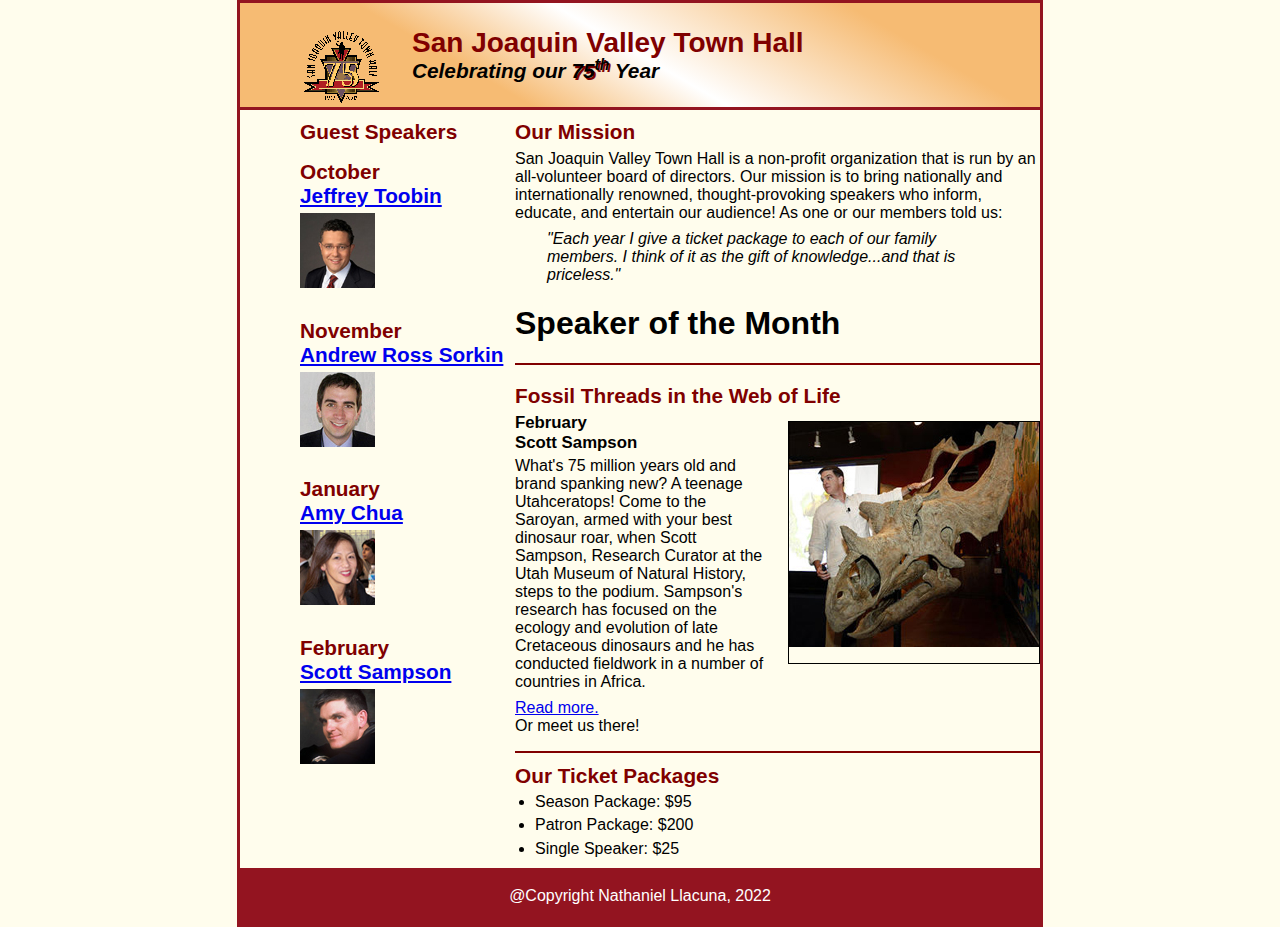
<file: index.html>
<!DOCTYPE html>
<html lang="en">

<head>
    <meta charset="utf-8">
    <title>San Joaquin Valley Town Hall</title>
    <link rel="shortcut icon" href="images/favicon.ico">
    <link rel="stylesheet" href="styles/normalize.css">
    <link rel="stylesheet" href="styles/main.css">
</head>

<body>
<header>
    <img src="images/town_hall_logo.gif" alt="Town Hall Logo" height="80">
    <h2>San Joaquin Valley Town Hall</h2>
    <h3>Celebrating our <span class="shadow">75<sup>th</sup></span> Year</h3>
</header>
<main>
    <section>
        <h2>Our Mission</h2>

        <p>San Joaquin Valley Town Hall is a non-profit organization that is run by an all-volunteer board of directors.
           Our mission is to bring nationally and internationally renowned, thought-provoking speakers who inform, educate,
           and entertain our audience! As one or our members told us:</p>

        <blockquote>&quot;Each year I give a ticket package to each of our family members. I think of it as the gift of knowledge...and that is priceless.&quot;</blockquote>

        <h1>Speaker of the Month</h1>
        <article>
            <h2>Fossil Threads in the Web of Life</h2>

            <img src="images/sampson_dinosaur.jpg" alt="Scott Sampson with dinosaur">

            <h3>February<br>Scott Sampson</h3>

            <p>What's 75 million years old and brand spanking new? A teenage Utahceratops! Come to the Saroyan, armed with
               your best dinosaur roar, when Scott Sampson, Research Curator at the Utah Museum of Natural History, steps
               to the podium. Sampson's research has focused on the ecology and evolution of late Cretaceous dinosaurs and
               he has conducted fieldwork in a number of countries in Africa.</p>

            <a href="speakers/sampson.html">Read more.</a><p>Or meet us there!</p>
        </article>
        <h2>Our Ticket Packages</h2>

        <div>
            <ul>
                <li>Season Package: $95</li>
                <li>Patron Package: $200</li>
                <li>Single Speaker: $25</li>
            </ul>
        </div>
    </section>

    <aside>
        <h2>Guest Speakers</h2>

        <h2>October<br><a href="speakers/toobin.html">Jeffrey Toobin</a></h2>
            <img src="images/toobin75.jpg" alt="Toobin">

        <h2>November<br><a href="speakers/sorkin.html">Andrew Ross Sorkin</a></h2>
            <img src="images/sorkin75.jpg" alt="Sorkin">

        <h2>January<br><a href="speakers/chua.html">Amy Chua</a></h2>
            <img src="images/chua75.jpg" alt="Chua">

        <h2>February<br><a href="speakers/sampson.html">Scott Sampson</a> </h2>
            <img src="images/sampson75.jpg" alt="Sampson">
    </aside>
</main>
<footer>
    <p>&commat;Copyright Nathaniel Llacuna, 2022</p>
</footer>
</body>
</html>
</file>
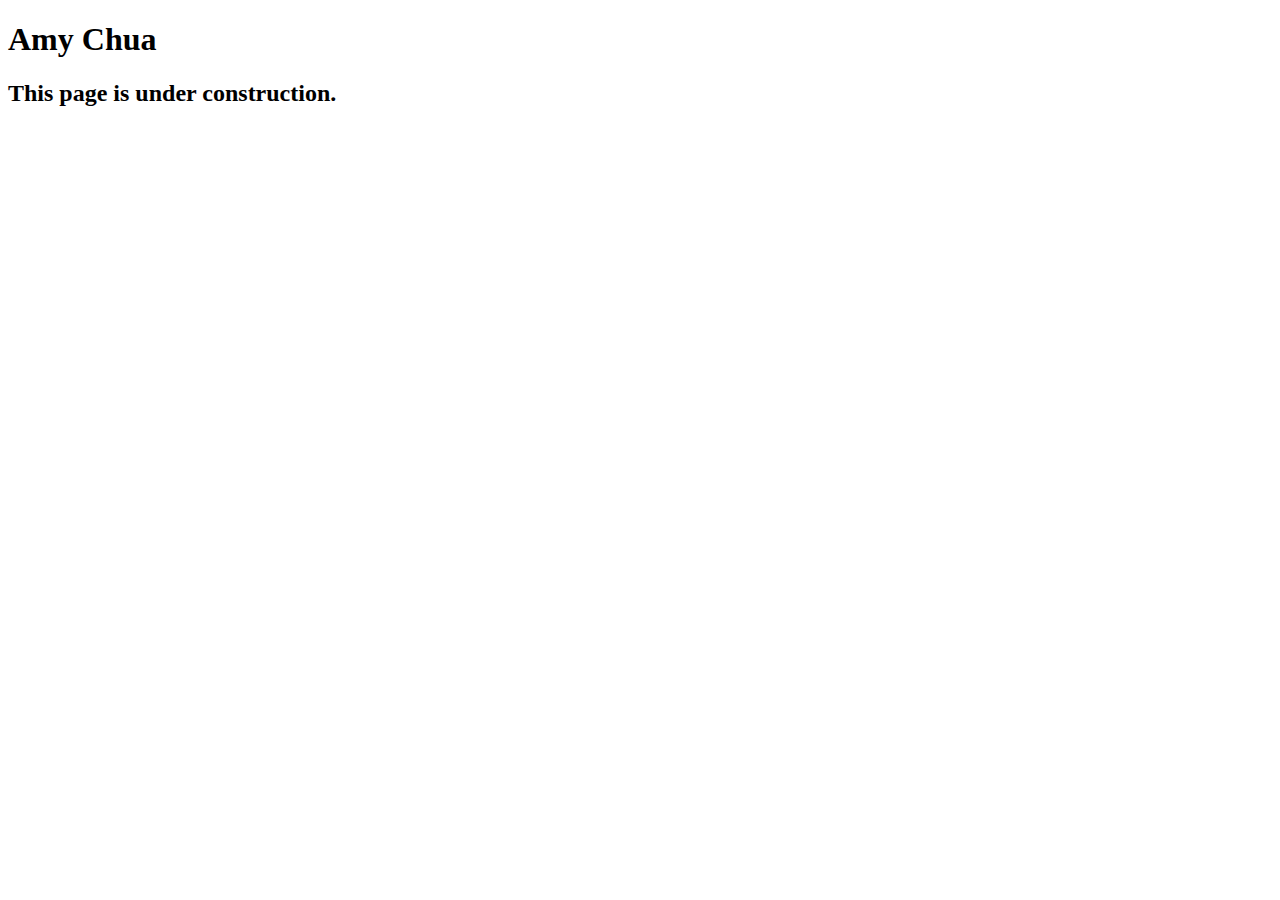
<file: speakers/chua.html>
<!DOCTYPE html>
<html lang="en">

<head>
	<meta charset="utf-8">
	<title>San Joaquin Valley Town Hall</title>
	<link rel="shortcut icon" href="images/favicon.ico">
</head>

<body>
	<main>
		<h1>Amy Chua</h1>
		<h2>This page is under construction.</h2>
	</main>
</body>

</html>
</file>
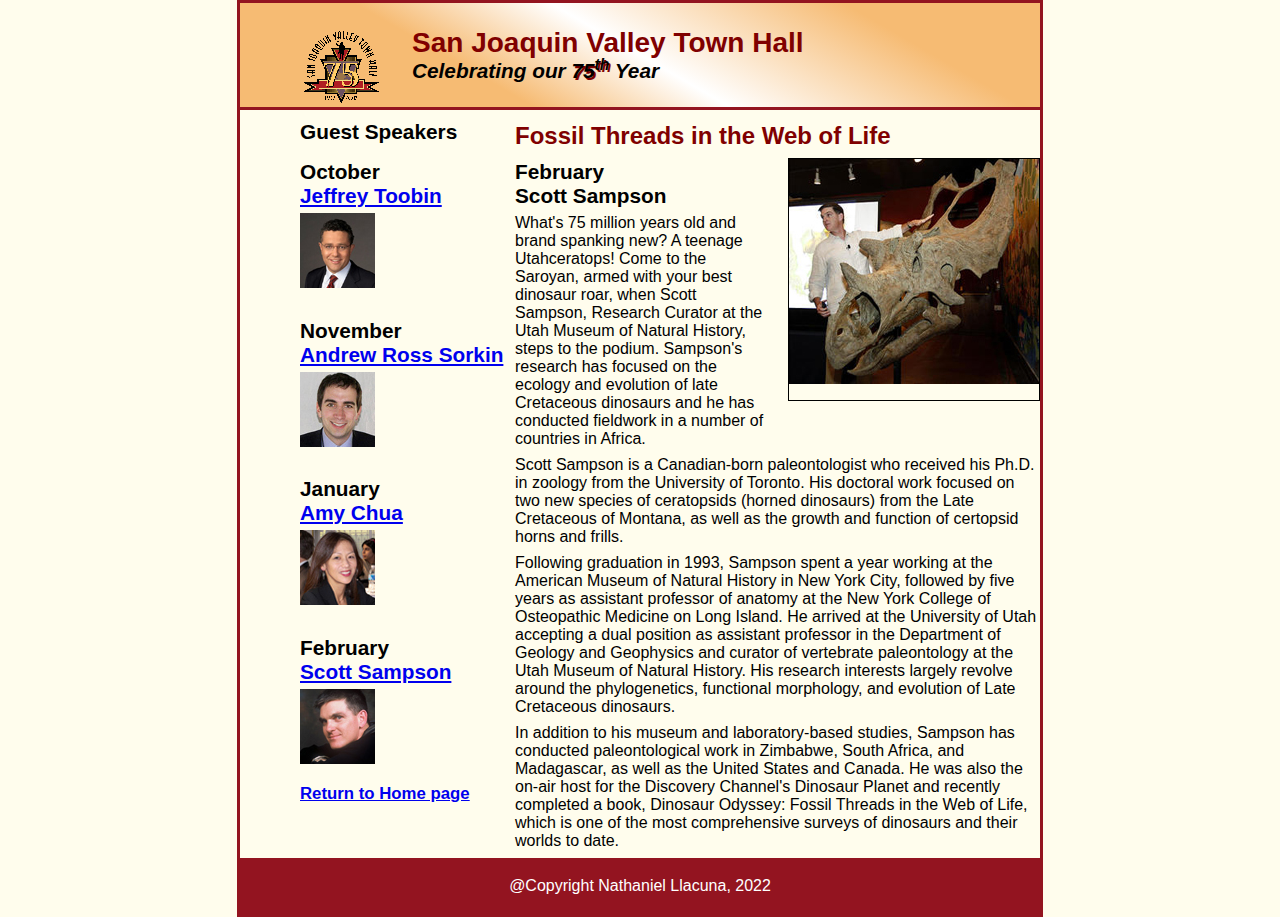
<file: speakers/sampson.html>
<!DOCTYPE html>
<html lang="en">

<head>
    <meta charset="utf-8">
    <title>San Joaquin Valley Town Hall</title>
    <link rel="shortcut icon" href="../images/favicon.ico">
    <link rel="stylesheet" href="../styles/normalize.css">
    <link rel="stylesheet" href="../styles/speaker.css">
</head>

<body>
<header>
    <img src="../images/town_hall_logo.gif" alt="Town Hall Logo" height="80">
    <h2>San Joaquin Valley Town Hall</h2>
    <h3>Celebrating our <span class="shadow">75<sup>th</sup></span> Year</h3>
</header>
<main>
    <section>
        <h1>Fossil Threads in the Web of Life</h1>

        <article>
            <img src="../images/sampson_dinosaur.jpg" alt="Scott Sampson with dinosaur">

            <h2>February<br>Scott Sampson</h2>

            <p>What's 75 million years old and brand spanking new? A teenage Utahceratops! Come to the
                Saroyan, armed with your best dinosaur roar, when Scott Sampson, Research Curator at the
                Utah Museum of Natural History, steps to the podium. Sampson's research has focused on the
                ecology and evolution of late Cretaceous dinosaurs and he has conducted fieldwork in a number
                of countries in Africa.</p>

            <p>Scott Sampson is a Canadian-born paleontologist who received his Ph.D. in zoology from the
                University of Toronto. His doctoral work focused on two new species of ceratopsids (horned
                dinosaurs) from the Late Cretaceous of Montana, as well as the growth and function of certopsid
                horns and frills.</p>

            <p>Following graduation in 1993, Sampson spent a year working at the American Museum of Natural
                History in New York City, followed by five years as assistant professor of anatomy at the New
                York College of Osteopathic Medicine on Long Island. He arrived at the University of Utah
                accepting a dual position as assistant professor in the Department of Geology and Geophysics
                and curator of vertebrate paleontology at the Utah Museum of Natural History. His research
                interests largely revolve around the phylogenetics, functional morphology, and evolution of
                Late Cretaceous dinosaurs.</p>

            <p>In addition to his museum and laboratory-based studies, Sampson has conducted paleontological
                work in Zimbabwe, South Africa, and Madagascar, as well as the United States and Canada. He was
                also the on-air host for the Discovery Channel's Dinosaur Planet and recently completed a book,
                Dinosaur Odyssey: Fossil Threads in the Web of Life, which is one of the most
                comprehensive surveys of dinosaurs and their worlds to date.</p>
        </article>
    </section>
    <aside>
        <h2>Guest Speakers</h2>

        <h2>October<br><a href="../speakers/toobin.html">Jeffrey Toobin</a></h2>
        <img src="../images/toobin75.jpg" alt="Toobin">

        <h2>November<br><a href="../speakers/sorkin.html">Andrew Ross Sorkin</a></h2>
        <img src="../images/sorkin75.jpg" alt="Sorkin">

        <h2>January<br><a href="../speakers/chua.html">Amy Chua</a></h2>
        <img src="../images/chua75.jpg" alt="Chua">

        <h2>February<br><a href="../speakers/sampson.html">Scott Sampson</a> </h2>
        <img src="../images/sampson75.jpg" alt="Sampson">

        <h3><a href="index.html">Return to Home page</a></h3>
    </aside>
</main>
<footer>
    <p>&commat;Copyright Nathaniel Llacuna, 2022</p>
</footer>
</body>
</html>
</file>
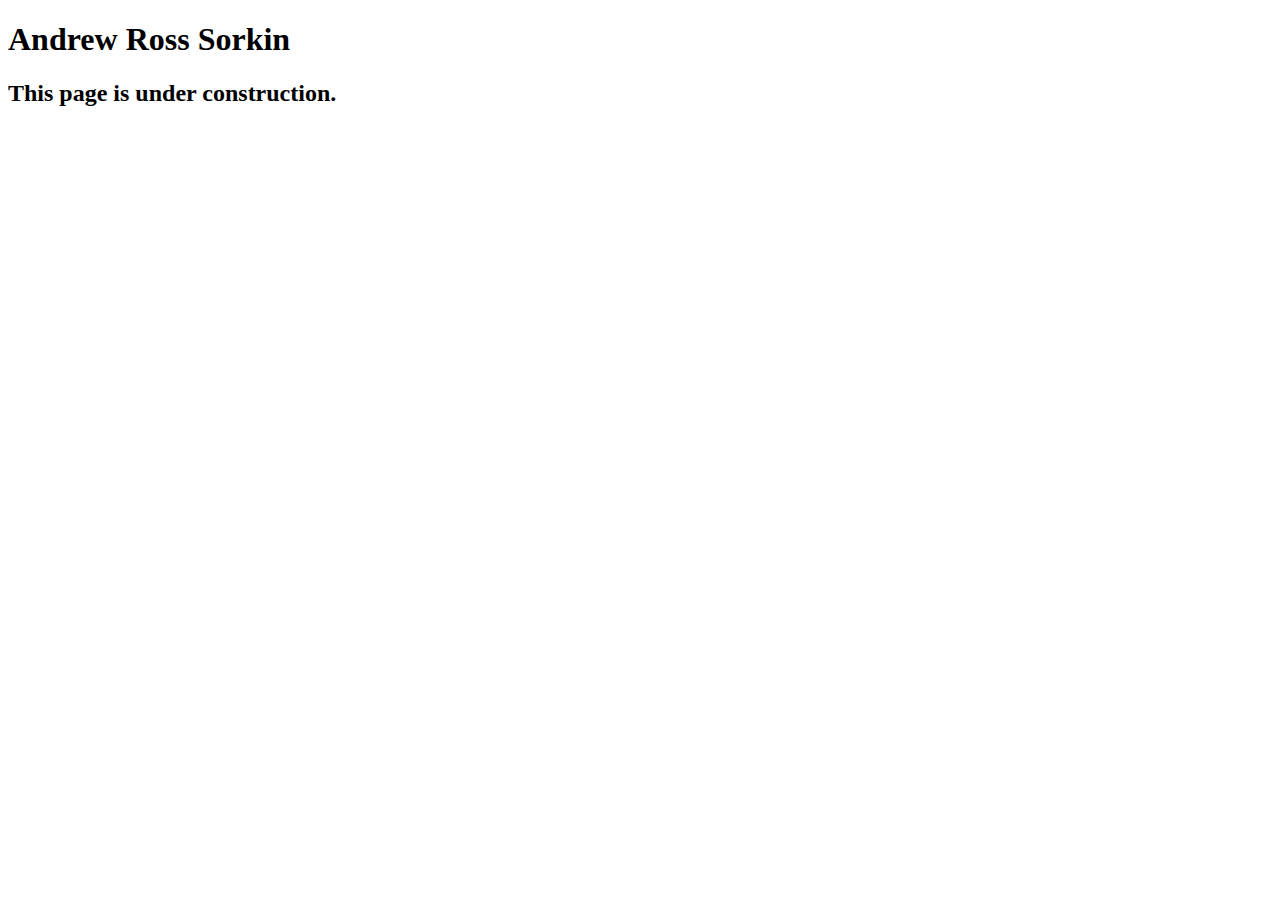
<file: speakers/sorkin.html>
<!DOCTYPE html>
<html lang="en">

<head>
	<meta charset="utf-8">
	<title>San Joaquin Valley Town Hall</title>
	<link rel="shortcut icon" href="images/favicon.ico">
</head>

<body>
	<main>
		<h1>Andrew Ross Sorkin</h1>
		<h2>This page is under construction.</h2>
	</main>
</body>

</html>
</file>
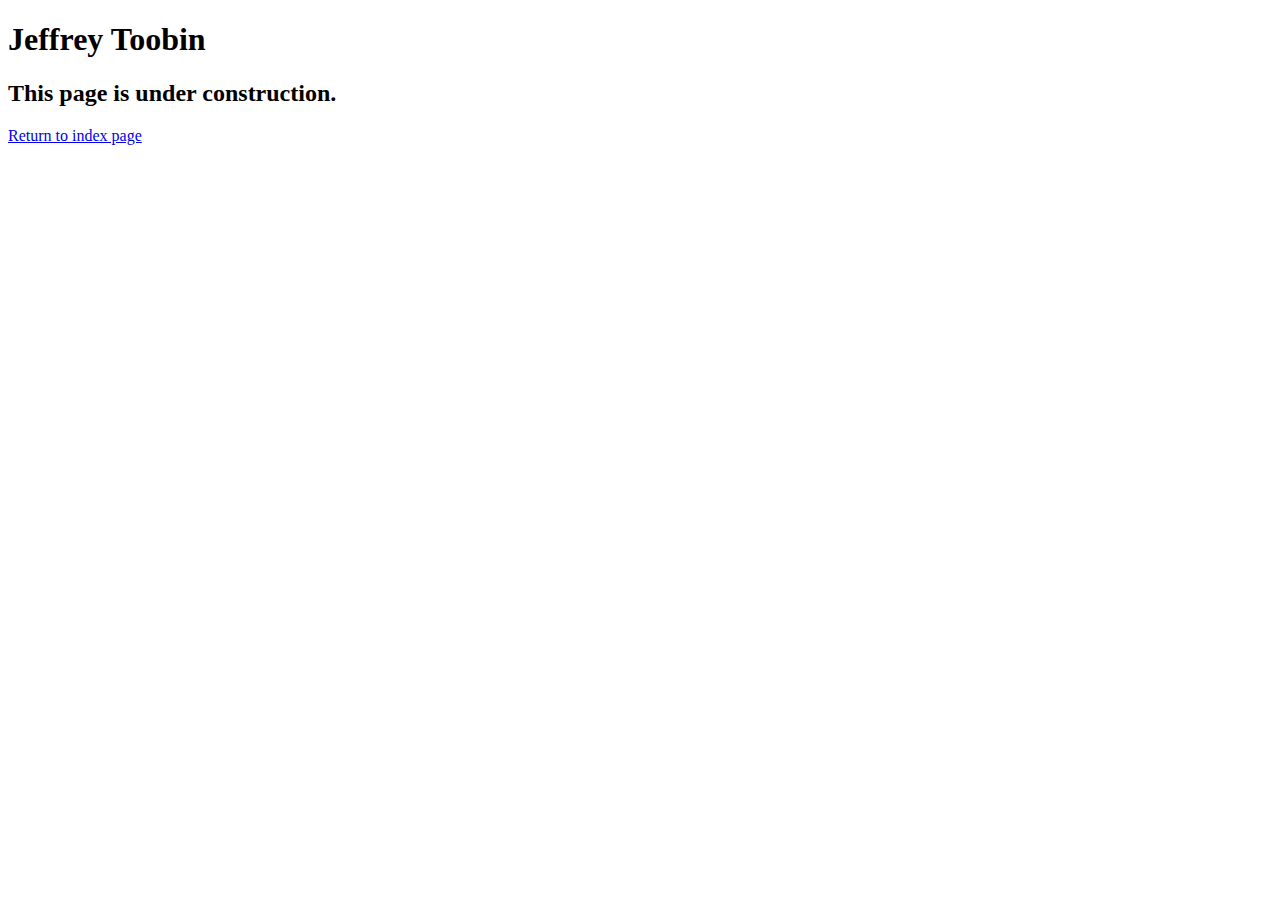
<file: speakers/toobin.html>
<!DOCTYPE html>
<html lang="en">

<head>
	<meta charset="utf-8">
	<title>San Joaquin Valley Town Hall</title>
	<link rel="shortcut icon" href="images/favicon.ico">
</head>

<body>
    <main>
	    <h1>Jeffrey Toobin</h1>
	    <h2>This page is under construction.</h2>
		<a href="../index.html">Return to index page</a>
    </main>
</body>

</html>
</file>
<file: styles/main.css>
/* the styles for the elements */
body {
	font-family: Arial, Helvetica, sans-serif;
    font-size: 100%;
}

/* the styles for the elements */
* {
	margin: 0;
	padding: 0
}
body {
	font-family: Arial, Helvetica, sans-serif;
	font-size: 100%;
	width: 800px;
	margin: 0px auto;
	border: 3px solid #931420;
	background-color: #fffded;
}

/* the styles for the header */
header {
	border-bottom: 3px solid #931420;
	padding: 1.5em 2em;
	background-image: -moz-linear-gradient(
			30deg, #f6bb73 0%, #f6bb73 30%, white 50%, #f6bb73 80%, #f6bb73 100%);
	background-image: -webkit-linear-gradient(
			30deg, #f6bb73 0%, #f6bb73 30%, white 50%, #f6bb73 80%, #f6bb73 100%);
	background-image: -o-linear-gradient(
			30deg, #f6bb73 0%, #f6bb73 30%, white 50%, #f6bb73 80%, #f6bb73 100%);
	background-image: linear-gradient(
			30deg, #f6bb73 0%, #f6bb73 30%, white 50%, #f6bb73 80%, #f6bb73 100%);
}

header img {
	float: left;
	padding: 0 30px;
}

header  h2 {
	font-size: 175%;
	color: #800000;
}

header h3 {
	font-size: 130%;
	font-style: italic;
}

.shadow {
	text-shadow: 2px 2px #800000;
}

/* the styles for the section */
section {
	width: 525px;
	float: right;
}

aside {
	width: 215px;
	float: right;
	padding-left: 20px;
	padding-bottom: 20px;
}



aside h3 {
	font-size: 105%;
	padding-bottom: .25em;
}

aside img {
	padding-bottom: 1em;
}

article {
	padding: .5em 0;
	border-top: 2px solid #800000;
	border-bottom: 2px solid #800000;
}

article img {
	float: right;
	margin: .5em 0 1em 1em;
	border: 1px solid black;
}

article h2 {
	padding-top: 0;
}

article h3 {
	font-size: 105%;
	padding-bottom: .25em;
}

article h1 {
	font-size: 150%;
	padding-top: .5em;
	padding-bottom: .25em;
	margin-top: 0;
	margin-bottom: 0;
}

main {
	clear: left;
	/*padding-left: 30px;*/
	/*padding-right: 30px;*/
}

main h2 {
	font-size: 130%;
	color: #800000;
	padding-top: .5em;
	padding-bottom: .25em;
}

main h3 {
	font-size: 105%;
	padding-bottom: .25em;
}

main img {
	padding-bottom: 1em;
}

main p {
	padding-bottom: .5em;
}

main blockquote {
	padding-right: 2em;
	padding-left: 2em;
	font-style: italic;
}

main ul {
	padding-bottom: .25em;
	padding-left: 1.25em;
}

main li {
	padding-bottom: .35em;
}
main a:hover {
	font-style: italic;
}
/* the styles for the footer */

footer {
	border: 3px solid #931420;
	background-color: #931420;
	clear: both;

}
footer p {
	text-align: center;
	color: white;
	padding-top: 1em;
	padding-bottom: 1em;
}
</file>
<file: styles/speaker.css>
/* the styles for the elements */
body {
    font-family: Arial, Helvetica, sans-serif;
    font-size: 100%;
}

/* the styles for the elements */
* {
    margin: 0;
    padding: 0
}
body {
    font-family: Arial, Helvetica, sans-serif;
    font-size: 100%;
    width: 800px;
    margin: 0px auto;
    border: 3px solid #931420;
    background-color: #fffded;
}

/* the styles for the header */
header {
    border-bottom: 3px solid #931420;
    padding: 1.5em 2em;
    background-image: -moz-linear-gradient(
            30deg, #f6bb73 0%, #f6bb73 30%, white 50%, #f6bb73 80%, #f6bb73 100%);
    background-image: -webkit-linear-gradient(
            30deg, #f6bb73 0%, #f6bb73 30%, white 50%, #f6bb73 80%, #f6bb73 100%);
    background-image: -o-linear-gradient(
            30deg, #f6bb73 0%, #f6bb73 30%, white 50%, #f6bb73 80%, #f6bb73 100%);
    background-image: linear-gradient(
            30deg, #f6bb73 0%, #f6bb73 30%, white 50%, #f6bb73 80%, #f6bb73 100%);
}

header img {
    float: left;
    padding: 0 30px;
}

header  h2 {
    font-size: 175%;
    color: #800000;
}

header h3 {
    font-size: 130%;
    font-style: italic;
}

.shadow {
    text-shadow: 2px 2px #800000;
}

/* the styles for the section */

section h1 {
    color: #800000;
    font-size: 150%;
    padding-top: .5em;
    margin: 0;
}

section {
    width: 525px;
    float: right;
}

aside {
    width: 215px;
    float: right;
    padding-left: 20px;
    padding-bottom: 20px;
}

aside h3 {
    font-size: 105%;
    padding-bottom: .25em;
}

aside img {
    padding-bottom: 1em;
}

article {
    /*padding: .5em 0;*/
    /*border-top: 2px solid #800000;*/
    /*border-bottom: 2px solid #800000;*/
}

article img {
    float: right;
    margin: .5em 0 1em 1em;
    border: 1px solid black;
}

article h2 {
    padding-top: 0;
}

article h3 {
    font-size: 105%;
    padding-bottom: .25em;
}

article h1 {
    font-size: 150%;
    padding-top: .5em;
    padding-bottom: .25em;
    margin-top: 0;
    margin-bottom: 0;
}

main {
    clear: left;
    /*padding-left: 30px;*/
    /*padding-right: 30px;*/
}



main h2 {
    font-size: 130%;
    color: black;
    padding-top: .5em;
    padding-bottom: .25em;
}

main h3 {
    font-size: 105%;
    padding-bottom: .25em;
}

main img {
    padding-bottom: 1em;
}

main p {
    padding-bottom: .5em;
}

main blockquote {
    padding-right: 2em;
    padding-left: 2em;
    font-style: italic;
}

main ul {
    padding-bottom: .25em;
    padding-left: 1.25em;
}

main li {
    padding-bottom: .35em;
}
main a:hover {
    font-style: italic;
}
/* the styles for the footer */

footer {
    border: 3px solid #931420;
    background-color: #931420;
    clear: both;

}
footer p {
    text-align: center;
    color: white;
    padding-top: 1em;
    padding-bottom: 1em;
}
</file>
